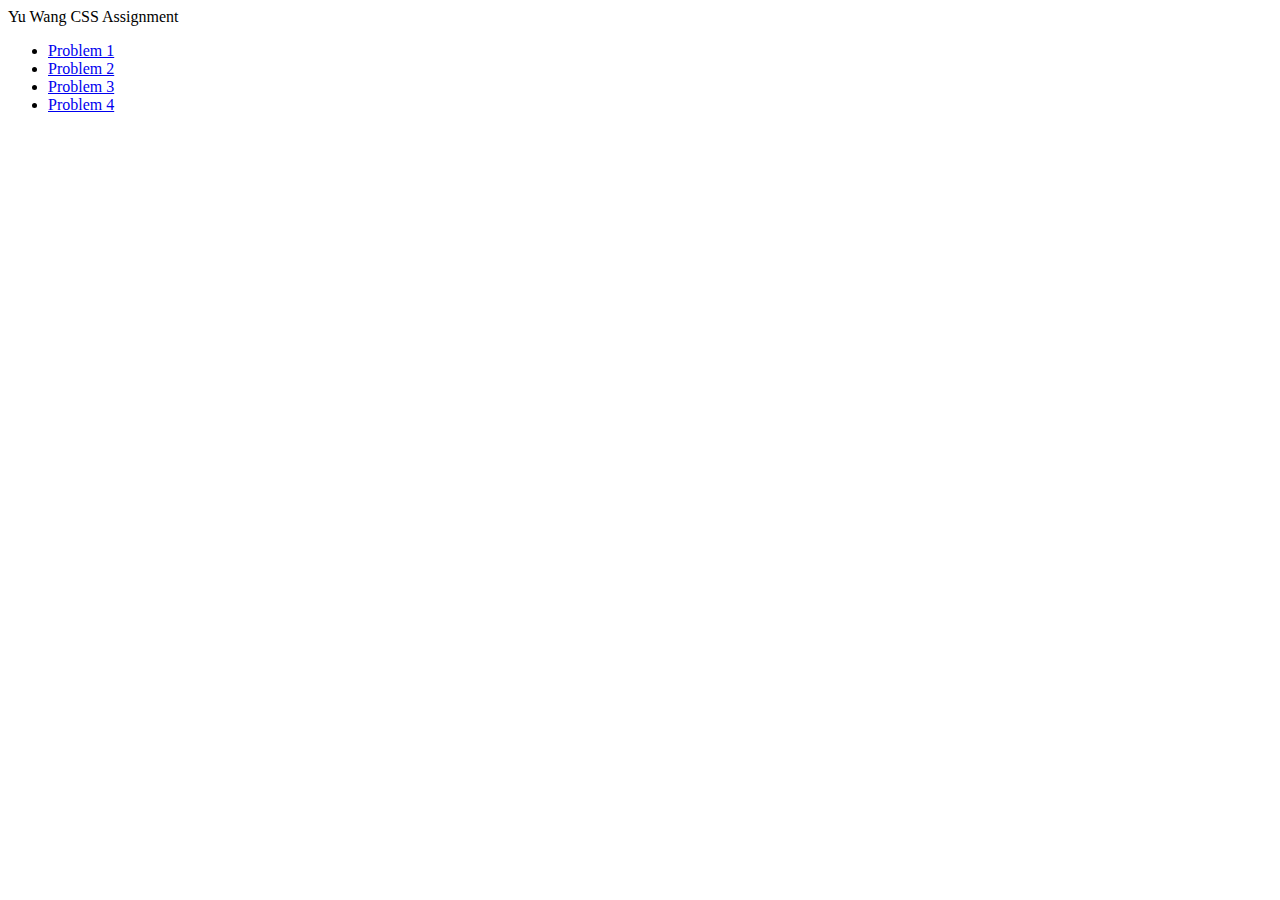
<file: Frontend_Assignment2/index.html>
<!doctype html>
<html>
<head>
  <meta charset="utf-8">
</head>

<body>
<div>Yu Wang CSS Assignment</div>
<ul>
  <li>
    <a href="problem1.html">Problem 1</a>
  </li>
  <li>
    <a href="problem2.html">Problem 2</a>
  </li>
  <li>
    <a href="problem3.html">Problem 3</a>
  </li>
  <li>
    <a href="problem4.html">Problem 4</a>
  </li>
</ul>
</body>

</html>
</file>
